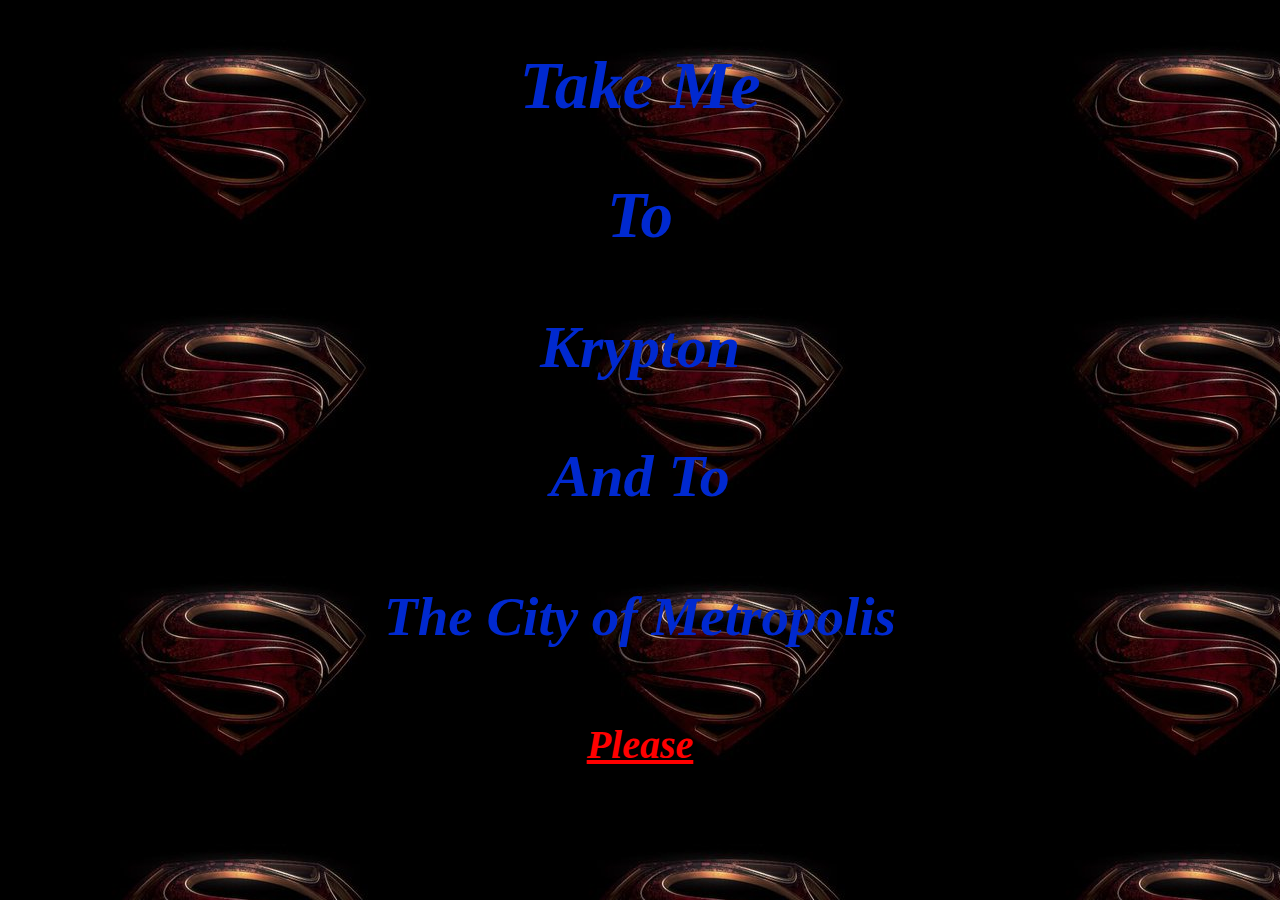
<file: home.html>
<!doctype html>
<head>
  <meta charset="UTF-8">
		<link href="css/icons/astros.ico" rel="icon" type="image/x-icon"/>
		<title>Superfan</title>
		<link rel="stylesheet" href="stylesheet2.css">
	</head>
<body>
  <hgroup>
    <h1>Take Me</h1>
    <h2>To</H2>
<h3>Krypton</h3>
<h3>And To</h3>
    <h4>The City of Metropolis</h4>
    <h5>
    <a href="https://leahtorres.github.io/supermanjs1/index.html">Please</a>
    </h5>
	  </body>
	</html>
</file>
<file: stylesheet2.css>
body {
  background-image: url(manofsteel.jpg);
}
hgroup {
   text-align: center;
}
h1 {
      font-size: 68px;
  color: #0029CF;
   font-style: italic;
  font-weight: bold;
}
h2 {
  font-size: 65px;
  color: #0029CF;
   font-style: italic;
  font-weight: bold;
}
h3 {
  font-size: 60px;
  color: #0029CF;
  font-style: italic;
  font-weight: bold;
}
h4 {
  font-size: 55px;
  color: #0029CF;
   font-style: italic;
  font-weight: bold;
}
h5 {
  font-size: 40px;
  color: red;
   font-style: italic;
}
a {
    color: red;
}
</file>
